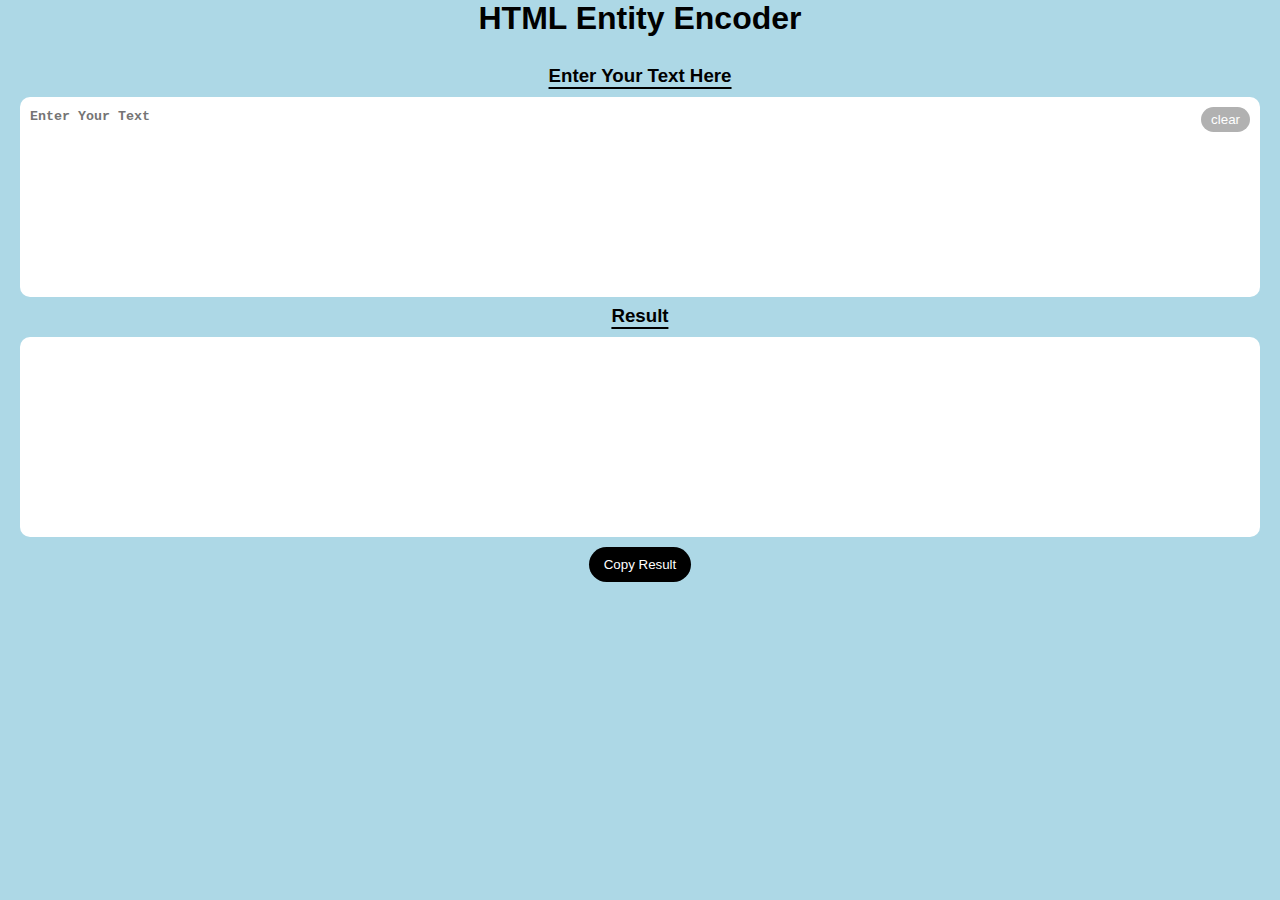
<file: index.html>
<!DOCTYPE html>
<html lang="en">

<head>
    <meta charset="UTF-8">
    <meta name="viewport" content="width=device-width,initial-scale=1">

    <link rel="stylesheet" href="style.css">
    <script src="script.js" defer></script>

    <title>HTML Entity Encoder</title>
</head>

<body>
    <noscript>
        <div>
            <h2>Something went wrong</h2>
            <p>Looks like Javascript is <b>turned off</b> in your browser or isn't <b>supported</b> in your browser.</p>
        </div>
    </noscript>

    <h1>HTML Entity Encoder</h1>

    <!--input area-->
    <div>
        <h3>Enter Your Text Here</h3>
        <div id="input-block">
            <button type="reset" id="btn-clear" class="btn">clear</button>
            <label for="input">
                <textarea id="input" cols="100" rows="10" placeholder="Enter Your Text"></textarea>
            </label>
        </div>

    </div>

    <!--output area-->
    <div>
        <h3>Result</h3>
        <div>
            <textarea id="output" readonly></textarea>
            <input type="button" id="btn" class="btn" value="Copy Result">
        </div>
    </div>
</body>

</html>
</file>
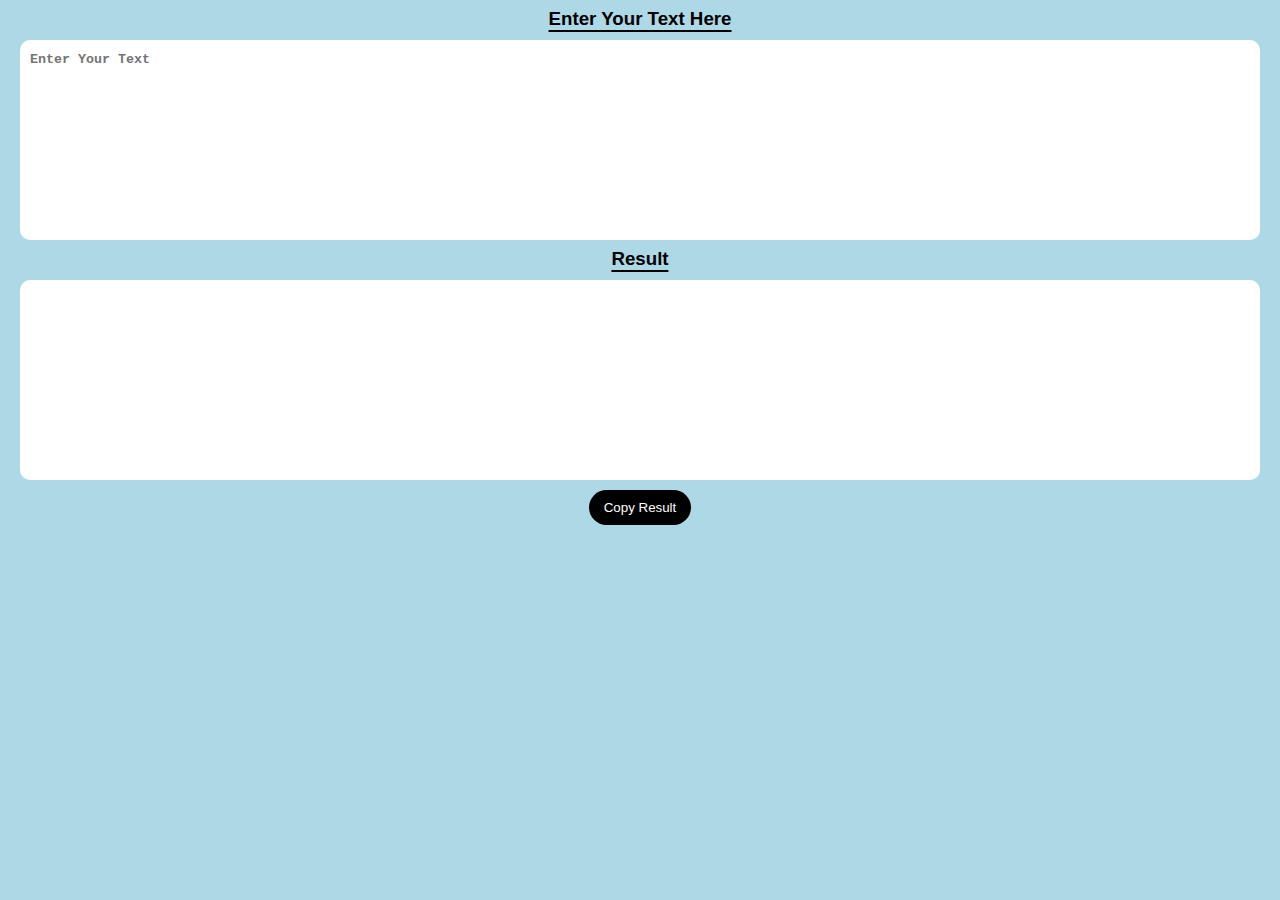
<file: Html-Charset-to-Entity-Converter.html>
<!DOCTYPE html>
<html lang="en">

<head>
    <meta charset="UTF-8">
    <meta name="viewport" content="width=device-width,initial-scale=1">

    <link rel="stylesheet" href="style.css">

    <title>HTML Charset to HTML Entity converter</title>
</head>

<body>
    <noscript>
        <h2>Warning</h2>
        <p>This project's main thing is JavaScript. Without JavaScript this project is meaningless.</p>
        <p>Looks like Javascript is off in your browser or isn't supported to your browser.</p>
        <p>If JavaScript is off in your browser, go to your browser setting and <b>ALLOW JAVASCRIPT</b> in your browser.
        </p>
    </noscript>
    <div>
        <h3>Enter Your Text Here</h3>
        <div>
            <label for="input">
                <textarea id="input" cols="100" rows="10" placeholder="Enter Your Text"></textarea>
            </label>
            <!-- <input type="button" class="btn" value="Encode" onclick="encode()"> -->
        </div>

    </div>
    <div>
        <h3>Result</h3>
        <div>
            <textarea id="output" readonly></textarea>
            <input type="button" id="btn" class="btn" value="Copy Result">
        </div>

    </div>

    <script src="script.js"></script>
</body>

</html>
</file>
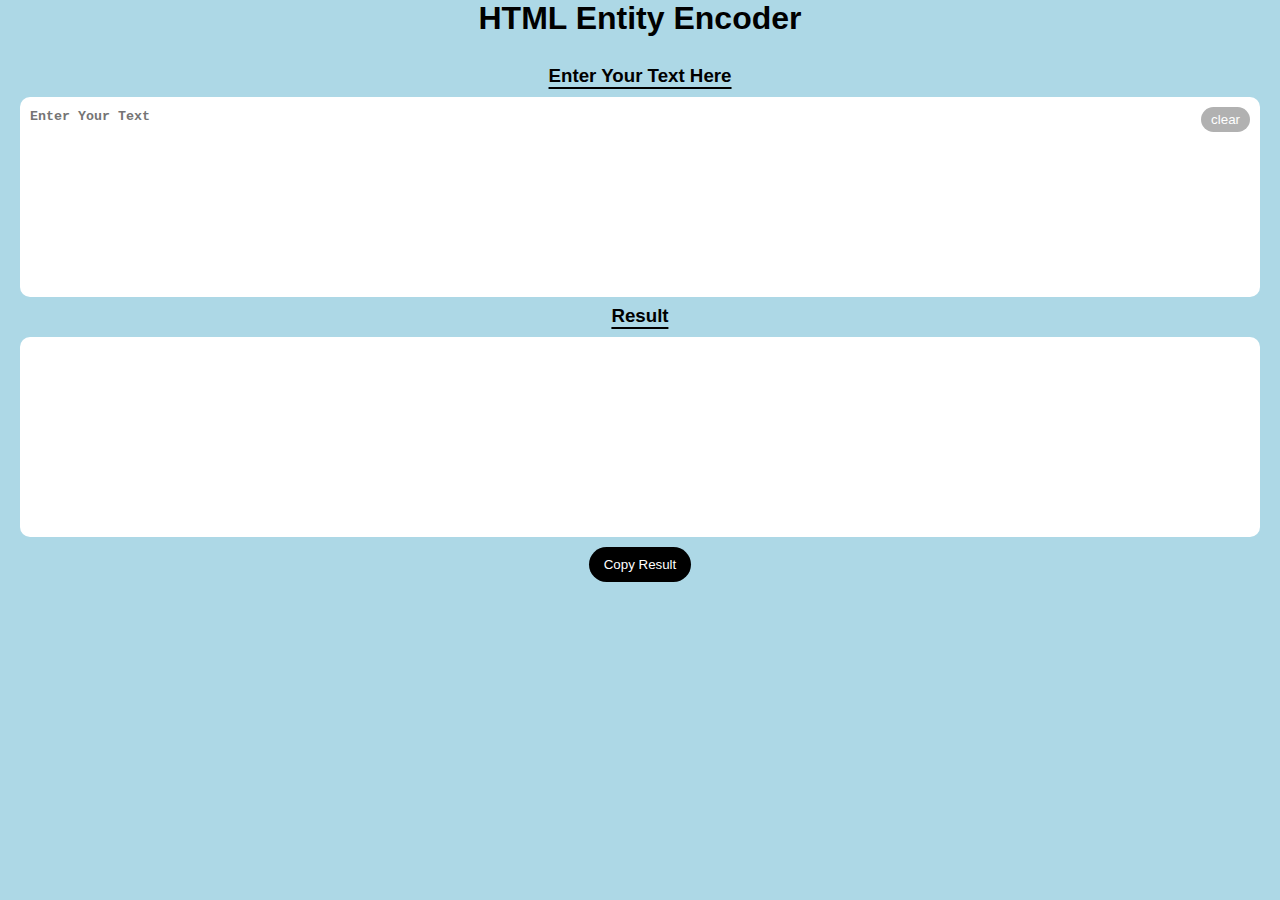
<file: Html-Entity-Encoder.html>
<!DOCTYPE html>
<html lang="en">

<head>
    <meta charset="UTF-8">
    <meta name="viewport" content="width=device-width,initial-scale=1">

    <link rel="stylesheet" href="style.css">
    <script src="script.js" defer></script>

    <title>HTML Entity Encoder</title>
</head>

<body>
    <noscript>
        <div>
            <h2>Something went wrong</h2>
            <p>Looks like Javascript is <b>turned off</b> in your browser or isn't <b>supported</b> in your browser.</p>
        </div>
    </noscript>

    <h1>HTML Entity Encoder</h1>

    <!--input area-->
    <div>
        <h3>Enter Your Text Here</h3>
        <div id="input-block">
            <button type="reset" id="btn-clear" class="btn">clear</button>
            <label for="input">
                <textarea id="input" cols="100" rows="10" placeholder="Enter Your Text"></textarea>
            </label>
        </div>

    </div>

    <!--output area-->
    <div>
        <h3>Result</h3>
        <div>
            <textarea id="output" readonly></textarea>
            <input type="button" id="btn" class="btn" value="Copy Result">
        </div>
    </div>
</body>

</html>
</file>
<file: style.css>
* {
    margin: 0;
    padding: 0;
    box-sizing: border-box;
    font-family: Arial, Helvetica, sans-serif;
}

body {
    background-color: lightblue;
    min-width: 360px;
}

body>noscript {
    width: 100%;
    height: 100vh;
    background-color: rgba(0, 0, 0, 0.4);
    position: absolute;
    z-index: 100;

}

body>noscript>div {
    background-color: #fdefef;
    color: #dc2535;
    padding: 20px;
    box-shadow: 4px 4px 7px 1px #666666;
    max-width: 50%;
    min-width: 300px;
    text-align: center;
    position: relative;
    left: 50%;
    top: 50%;
    transform: translate(-50%, -50%);
}

body>h1 {
    text-align: center;
    margin-bottom: 20px;
}

body>div {
    padding: 0 20px;
}

body>div h3 {
    margin: 8px 0;
    position: relative;
    display: inline-block;
    left: 50%;
    transform: translateX(-50%);
    border-bottom-style: solid;
    border-bottom-width: 2px;
    cursor: default;
}

body>div textarea {
    display: block;
    padding: 10px;
    line-height: 20px;
    width: 100%;
    height: 200px;
    outline: none;
    resize: none;
    border-style: none;
    border-radius: 10px;
    font-family: 'Courier New', Courier, monospace;
    font-weight: bold;
}

#output {
    cursor: default;
}

.btn {
    display: block;
    margin: 10px auto;
    border: none;
    outline: none;
    padding: 10px 15px;
    background-color: black;
    color: white;
    border-radius: 20px;
    cursor: pointer;
}
#input-block{
    position: relative;
}
#btn-clear{
    position: absolute;
    margin: 0;
    padding: 5px 10px;
    top:10px;
    right: 10px;
    opacity: .3;
    transition: opacity 300ms;
}
#btn-clear:hover{
    opacity: 1;
}
</file>
